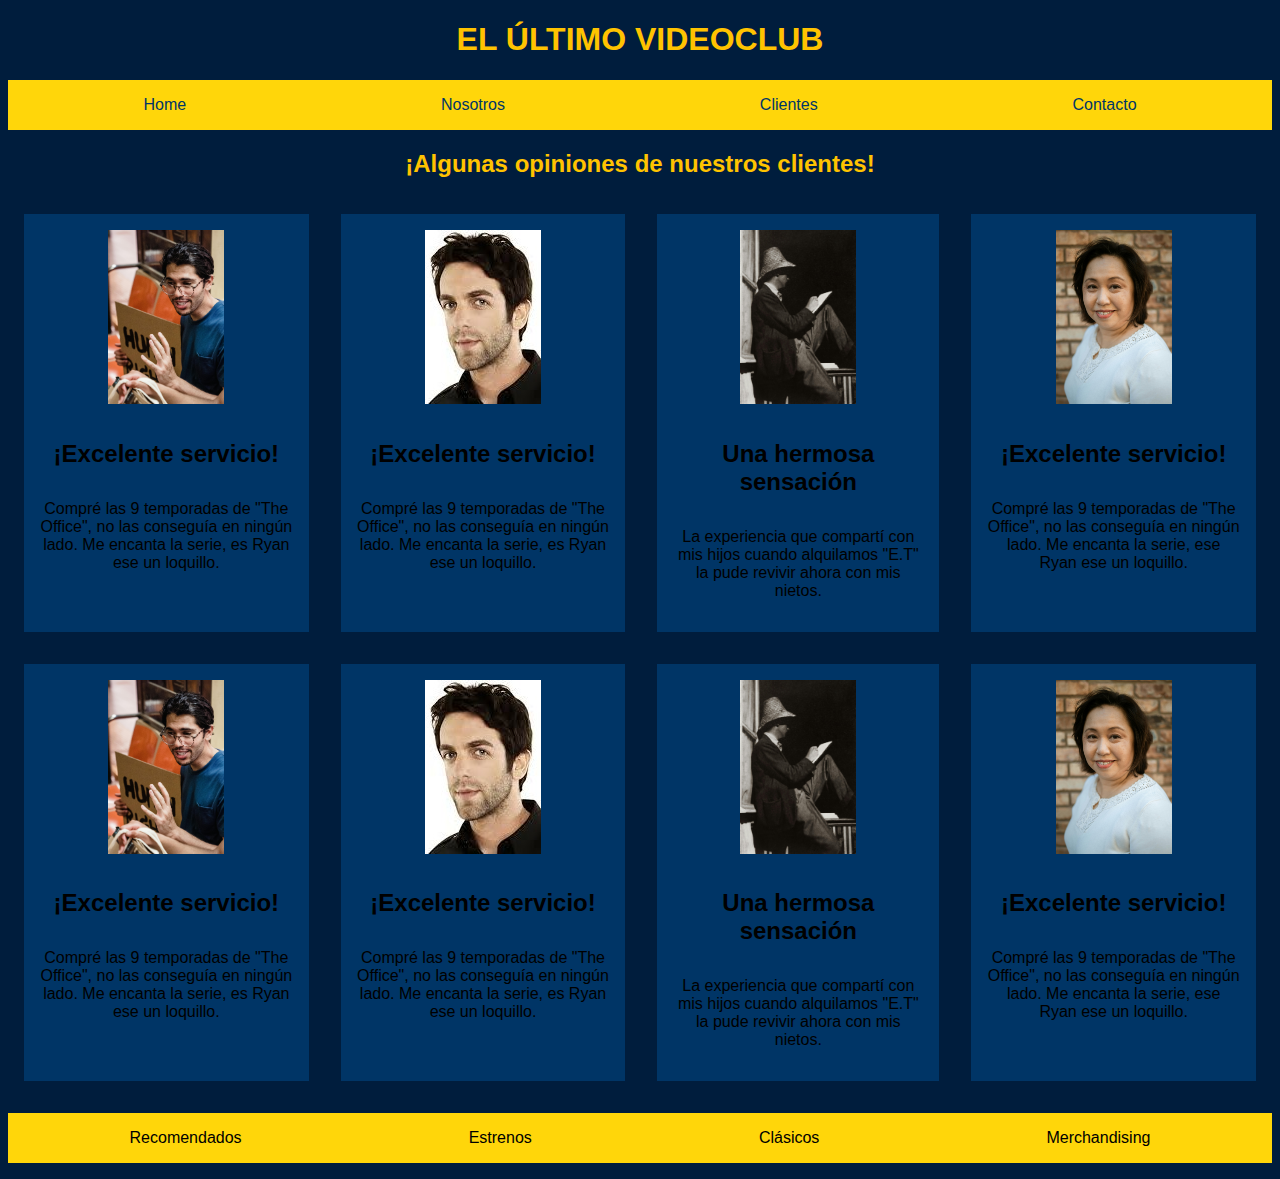
<file: clientes.html>
<!DOCTYPE html>
<html lang="en">
<head>
    <meta charset="UTF-8">
    <meta name="viewport" content="width=device-width, initial-scale=1.0">
    <script src="js/contacto.js" defer></script>
    <link rel="stylesheet" href="css/style.css">
    <title>Nosotros</title>
</head>
<body>
    <div class="container">
        <header>
            <h1>EL ÚLTIMO VIDEOCLUB</h1>
        </header>

        <nav>
            <ul>
                <li>
                    <a href="index.html">Home</a>
                </li>
                <li>
                    <a href="nosotros.html">Nosotros</a>
                </li>
                <li>
                    <a href="clientes.html">Clientes</a>
                </li>
                <li>
                    <a href="contacto.html">Contacto</a>
                </li>
            </ul>
        </nav>

        <section>
            <h2>¡Algunas opiniones de nuestros clientes!</h2>

            <main class="grid-container">
                <section class="box">
                    <img src="imagenes/pexels-lara-jameson-8898912.jpg" alt="" height="174px" width="116px">
                    <h4 class="opinion">¡Excelente servicio!</h4>
                    <p class="comentario">Compré las 9 temporadas de "The Office", no las conseguía en ningún lado. Me encanta la serie, es Ryan ese un loquillo.</p>
                </section>

                <section class="box">
                    <img src="imagenes/images2.jpg" alt="" height="174px" width="116px">
                    <h4 class="opinion">¡Excelente servicio!</h4>
                    <p class="comentario">Compré las 9 temporadas de "The Office", no las conseguía en ningún lado. Me encanta la serie, es Ryan ese un loquillo.</p>
                </section>

                <section class="box">
                    <img src="imagenes/pexels-suzyhazelwood-3091193.jpg" alt="" height="174px" width="116px">
                    <h4 class="opinion">Una hermosa sensación</h4>
                    <p class="comentario">La experiencia que compartí con mis hijos cuando alquilamos "E.T" la pude revivir ahora con mis nietos.</p>
                </section>

                <section class="box">
                    <img src="imagenes/pexels-rdne-6182343.jpg" alt="" height="174px" width="116px">
                    <h4 class="opinion">¡Excelente servicio!</h4>
                    <p class="comentario">Compré las 9 temporadas de "The Office", no las conseguía en ningún lado. Me encanta la serie, ese Ryan ese un loquillo.</p>
                </section>

                <section class="box">
                    <img src="imagenes/pexels-lara-jameson-8898912.jpg" alt="" height="174px" width="116px">
                    <h4 class="opinion">¡Excelente servicio!</h4>
                    <p class="comentario">Compré las 9 temporadas de "The Office", no las conseguía en ningún lado. Me encanta la serie, es Ryan ese un loquillo.</p>
                </section>

                <section class="box">
                    <img src="imagenes/images2.jpg" alt="" height="174px" width="116px">
                    <h4 class="opinion">¡Excelente servicio!</h4>
                    <p class="comentario">Compré las 9 temporadas de "The Office", no las conseguía en ningún lado. Me encanta la serie, es Ryan ese un loquillo.</p>
                </section>

                <section class="box">
                    <img src="imagenes/pexels-suzyhazelwood-3091193.jpg" alt="" height="174px" width="116px">
                    <h4 class="opinion">Una hermosa sensación</h4>
                    <p class="comentario">La experiencia que compartí con mis hijos cuando alquilamos "E.T" la pude revivir ahora con mis nietos.</p>
                </section>

                <section class="box">
                    <img src="imagenes/pexels-rdne-6182343.jpg" alt="" height="174px" width="116px">
                    <h4 class="opinion">¡Excelente servicio!</h4>
                    <p class="comentario">Compré las 9 temporadas de "The Office", no las conseguía en ningún lado. Me encanta la serie, ese Ryan ese un loquillo.</p>
                </section>

            </main>

        </section>

        <footer>
            <ul>
                <li>Recomendados</li>
                <li>Estrenos</li>
                <li>Clásicos</li>
                <li>Merchandising</li>
            </ul>

        </footer>
    </div>
</body>
</html>
</file>
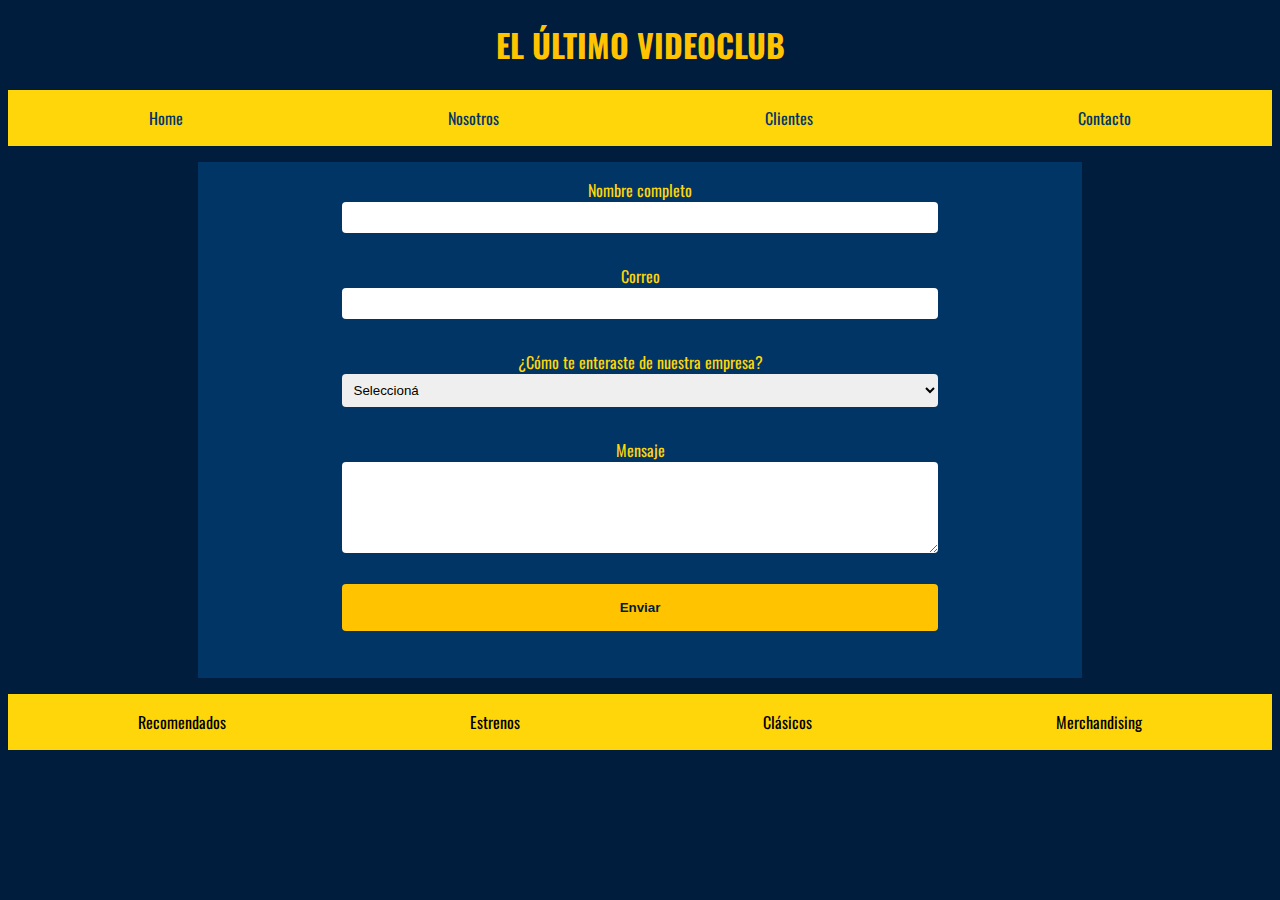
<file: contacto.html>
<!DOCTYPE html>
<html lang="en">
<head>
    <meta charset="UTF-8">
    <meta name="viewport" content="width=device-width, initial-scale=1.0">
    <script src="js/contacto.js" defer></script>
    <link rel="stylesheet" href="css/style.css">
    <link rel="preconnect" href="https://fonts.googleapis.com">
    <link rel="preconnect" href="https://fonts.gstatic.com" crossorigin>
    <link href="https://fonts.googleapis.com/css2?family=Oswald:wght@200..700&display=swap" rel="stylesheet">
    <title>Contacto</title>
</head>
<body>
    <div class="container">
        <header>
            <h1>EL ÚLTIMO VIDEOCLUB</h1>
        </header>

        <nav>
            <ul>
                <li>
                    <a href="index.html">Home</a>
                </li>
                <li>
                    <a href="nosotros.html">Nosotros</a>
                </li>
                <li>
                    <a href="clientes.html">Clientes</a>
                </li>
                <li>
                    <a href="contacto.html">Contacto</a>
                </li>
            </ul>
        </nav>

        <div class="container-form">

            <aside>

            </aside>

            <section class="formulario-contacto">
                <form id="miFormulario">
                    <div>
                        <div class="formulario">
                            <label for="nombre">Nombre completo</label>
                            <input type="text" id="nombre">
                        </div>

                        <div class="formulario">
                            <label for="email">Correo</label>
                            <input type="email" id="email">
                        </div>

                        <div class="formulario">
                            <label for="comoConoce">¿Cómo te enteraste de nuestra empresa?</label>
                            <select id="comoConoce">
                                <option value="">Seleccioná</option>
                                <option value="1">Redes</option>
                                <option value="2">Comentarios</option>
                                <option value="3">Otros</option>
                            </select>
                        </div>

                        <div class="formulario otros" id="otro">
                            <label for="otross">Especifique</label>
                            <textarea id="otross"></textarea>
                        </div>

                        <div class="formulario">
                            <label for="mensaje">Mensaje</label>
                            <textarea name="mensaje" cols="30" rows="5"></textarea>
                        </div>

                        <div class="formulario">
                            <button type="submit" id="enviar">Enviar</button>
                        </div>

                    </div>

                </form>

                <div class="saludo agradecimiento" id="gracias">
                    <p>¡Gracias por contactarnos!</p>
                </div>


            </section>

            <aside>
                
            </aside>
        </div>

        <footer>
            <ul>
                <li>Recomendados</li>
                <li>Estrenos</li>
                <li>Clásicos</li>
                <li>Merchandising</li>
            </ul>

        </footer>
    </div>
    
</body>
</html>
</file>
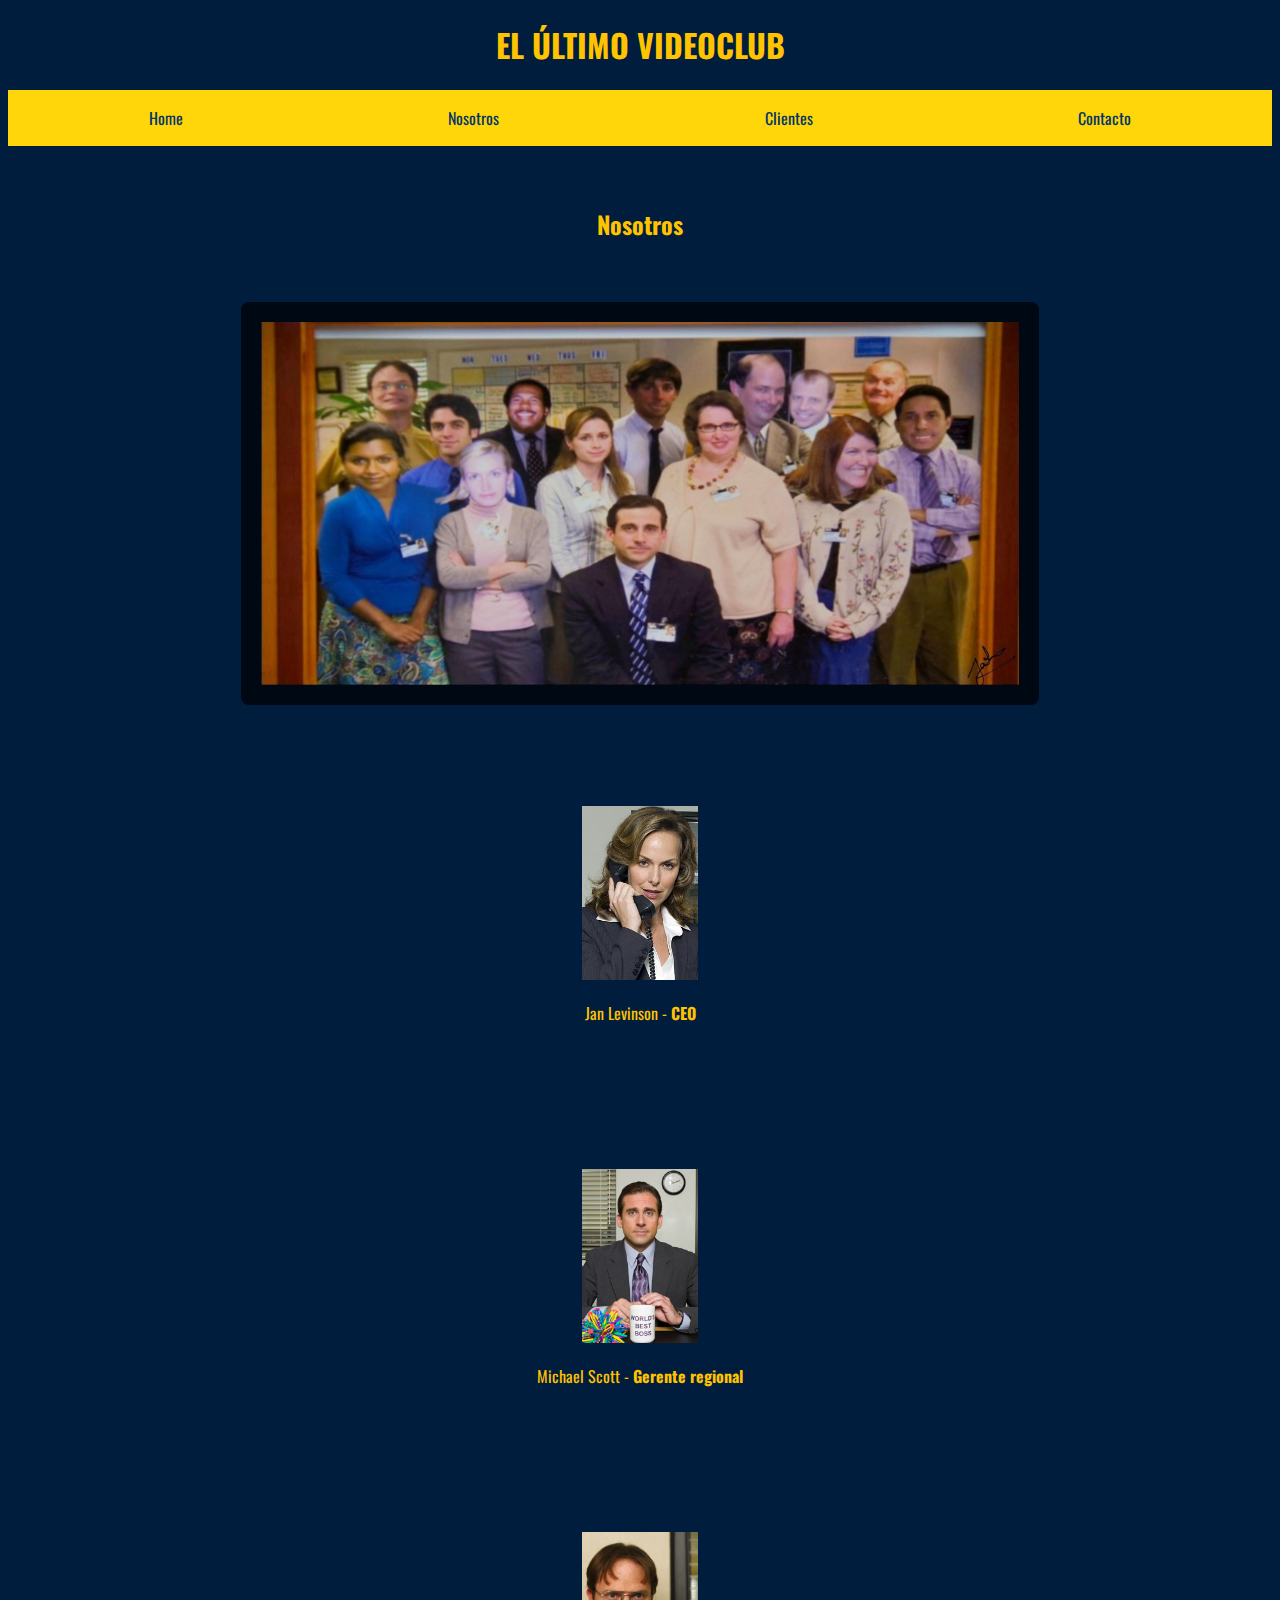
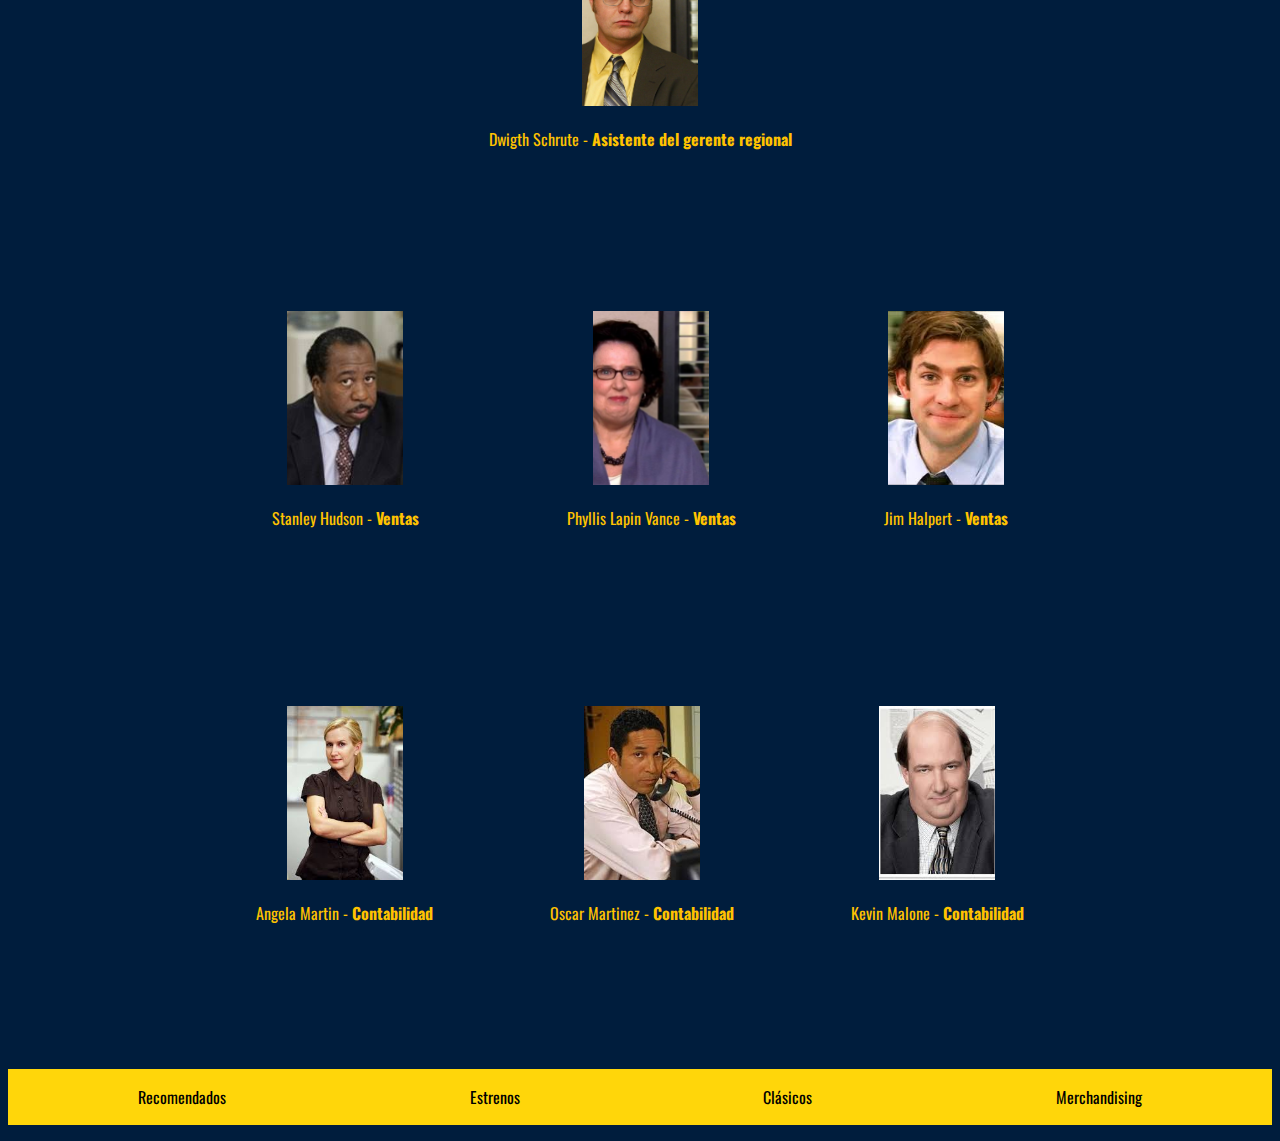
<file: nosotros.html>
<!DOCTYPE html>
<html lang="en">
<head>
    <meta charset="UTF-8">
    <meta name="viewport" content="width=device-width, initial-scale=1.0">
    <script src="js/contacto.js" defer></script>
    <link rel="stylesheet" href="css/style.css">
    <link rel="preconnect" href="https://fonts.googleapis.com">
    <link rel="preconnect" href="https://fonts.gstatic.com" crossorigin>
    <link href="https://fonts.googleapis.com/css2?family=Oswald:wght@200..700&display=swap" rel="stylesheet">
    <title>Nosotros</title>
</head>
<body>
    <div class="container">
        <header>
            <h1>EL ÚLTIMO VIDEOCLUB</h1>
        </header>

        <nav>
            <ul>
                <li>
                    <a href="index.html">Home</a>
                </li>
                <li>
                    <a href="nosotros.html">Nosotros</a>
                </li>
                <li>
                    <a href="clientes.html">Clientes</a>
                </li>
                <li>
                    <a href="contacto.html">Contacto</a>
                </li>
            </ul>
        </nav>

        <section>
            <h2 class="titulo">Nosotros</h2> 
            <img src="imagenes/rqkq876prr361.jpg" alt="" id="staff">
        </section>

        <main class="grid-container-staff">

                <div class="box2">
                    <img src="imagenes/jan.jpg" alt="" height="174px" width="116px" id="Jan">
                    <p class="comentario">Jan Levinson - <b>CEO</b></p>
                </div>

                <div class="box2">
                    <img src="imagenes/MichaelScott.png" alt="" height="174px" width="116px" id="Michael">
                    <p class="comentario">Michael Scott - <b>Gerente regional</b></p>
                </div>

                <div class="box2">
                    <img src="imagenes/rainn-wilson.jpeg" alt="" height="174px" width="116px" id="Dwigth">
                    <p class="comentario">Dwigth Schrute - <b>Asistente del gerente regional</b></p>
                </div>
                
                <div class="ventas">
                    
                    <div class="box2">
                        <img src="imagenes/stanley.jpg" alt="" height="174px" width="116px">
                        <p class="comentario">Stanley Hudson - <b>Ventas</b></p>
                    </div>

                    <div class="box2">
                        <img src="imagenes/1400x700-2-15.avif" alt="" height="140px" width="200px">
                        <p class="comentario">Phyllis Lapin Vance - <b>Ventas</b></p>
                    </div>

                    <div class="box2">
                        <img src="imagenes/jim.jpg" alt="" height="174px" width="116px">
                        <p class="comentario">Jim Halpert - <b>Ventas</b></p>
                    </div>
                </div>

                
                <div class="contabilidad">
                    
                    <div class="box2">
                        <img src="imagenes/angela.jpg" alt="" height="174px" width="116px">
                        <p class="comentario">Angela Martin - <b>Contabilidad</b></p>
                    </div>

                    <div class="box2">
                        <img src="imagenes/oscar.jpg" alt="" height="140px" width="200px">
                        <p class="comentario">Oscar Martinez - <b>Contabilidad</b></p>
                    </div>

                    <div class="box2">
                        <img src="imagenes/kevin.jpg" alt="" height="174px" width="116px">
                        <p class="comentario">Kevin Malone - <b>Contabilidad</b></p>
                    </div>
                </div>

        <footer>
            <ul>
                <li>Recomendados</li>
                <li>Estrenos</li>
                <li>Clásicos</li>
                <li>Merchandising</li>
            </ul>

        </footer>
    </div>
</body>
</html>
</file>
<file: css/style.css>
body {
    text-align: center; /*Esto alinea todo el sitio al centro*/
    background-color: #001d3d;
    font-family: "Oswald", sans-serif;
    font-optical-sizing: auto;
    font-weight: normal;
    font-style: normal;
}

h1, h2, h3 {
    color: #ffc300ff;
}

nav, footer {
    background-color: #ffd60aff;
}

/*PALETA DE COLORES
--sky-blue: #8ecae6ff;
--blue-green: #219ebcff;
--prussian-blue: #023047ff;
--selective-yellow: #ffb703ff;
--ut-orange: #fb8500ff;

--rich-black: #000814ff;
--oxford-blue: #001d3d;
--yale-blue: #003566ff;
--mikado-yellow: #ffc300ff;
--gold: #ffd60aff;
*/

.titulo {
    margin: 60px;
}

nav ul, footer ul {
    display: grid;grid-auto-flow: column; /*Esto ordena todo en una sola columna*/
    list-style: none; /*ESto le saca el puntito a los elementos de la lista*/
    padding: 1rem;
    gap: 1rem;
}

a {
    text-decoration: none;
    color: #003566ff;
    font-size: 1.5  rem;
}

a:hover {
    text-decoration: underline;
}

.box2 img {
    width: 116px;              /* ancho deseado */
    height: 174px;             /* alto deseado */
    object-fit: cover;         /* recorta la imagen si es necesario sin deformarla */
  }

.box3 img {
    width: 203px;              /* ancho deseado */
    height: 305px;             /* alto deseado */
    object-fit: cover;         /* recorta la imagen si es necesario sin deformarla */
  }

.container-form{
    display: grid;
    /*grid-template-areas:
    "aside section aside";
    grid-template-columns: 1fr 1fr 1fr;
    padding: 1rem;*/
    
    grid-template-areas:
    "section";
    margin-left: 15%;
    margin-right: 15%;
    grid-template-columns: 1fr;
    background-color: #001d3d;

}

.formulario-contacto {
    background-color: #003566ff;
    padding: 1rem;
    color: #ffd60aff; 
}

input, select, textarea, button {
    align-self:  center;
    padding: 0.5rem;
    margin-bottom: 1rem;
    border: none;
    border-radius: 0.25rem;
    margin-left: 15%;
    margin-right: 15%;
}

button {
    background-color: #ffc300ff;
    color: #001d3d;
    font-weight: bold;
    cursor: pointer;
    padding: 1rem;
}

.formulario {
    display: grid;
    margin-bottom: 15px;
}

.otros {
    display: none;
}

.agradecimiento {
    display: none;
}

.grid-container {
    display: grid;
    grid-template-columns: auto auto auto auto;
    grid-template-rows: 1fr;
    gap: 2rem;
    padding: 1rem;
}

.grid-container-movies {
    display: grid;
    grid-template-columns: auto auto auto;
    grid-template-rows: 1fr;
    gap: 2rem;
    padding: 1rem;
}

.sobre-nosotros {
    display: grid;
    grid-template-columns: auto auto;
    grid-template-rows: 1fr;
    gap: 2rem;
    padding: 1rem;
    margin-left: 15%;
    margin-right: 15%;
}

.box, .box3{
    display: block;
    /*border: 1px solid #ccc;*/
    padding: 1rem;
    text-align: center;
    background-color: #003566ff;
}

.box2 {
    display: block;
    padding: 2rem;
    text-align: center;
    margin-bottom: 4rem;
}

.box2 p {
    color: #ffc300ff;
}

.opinion {
    font-size: 1.5rem;
}

.comentario {
    font-size: 1rem;
}

#staff {
    max-width: 60%;
    max-height: 60%;
    margin-bottom: 4rem;
    border: 20px solid #ccc;
    border-color: #000814ff;
    border-radius: 0.5rem;
}

.ventas, .contabilidad {
    display: grid;
    grid-template-columns: auto auto auto;
    grid-template-rows: 1fr;
    gap: 2rem;
    padding: 1rem;
    margin-left: 15%;
    margin-right: 15%;
}

@media (max-width: 1023px) {
    .grid-container {
        grid-template-columns: auto auto;
    }

    .grid-container-movies {
        grid-template-columns: auto auto;
    }

    /*.container-form {
        grid-template-areas:
        "section";
        margin-left: 15%;
        margin-right: 15%;
        grid-template-columns: 1fr;
    }*/
}

@media (max-width: 767px) {

    nav ul {
        grid-auto-flow: row;
    }

    .grid-container {
        grid-template-columns: auto;
       }

    .grid-container-movies {
        grid-template-columns: auto;
    }

    .ventas, .contabilidad {
        grid-template-columns: auto;
    }
    .container-form {
        grid-template-areas:
        "section";
        grid-template-columns: 1fr;
        margin-left: 0%;
        margin-right: 0%;
    }
}
</file>
